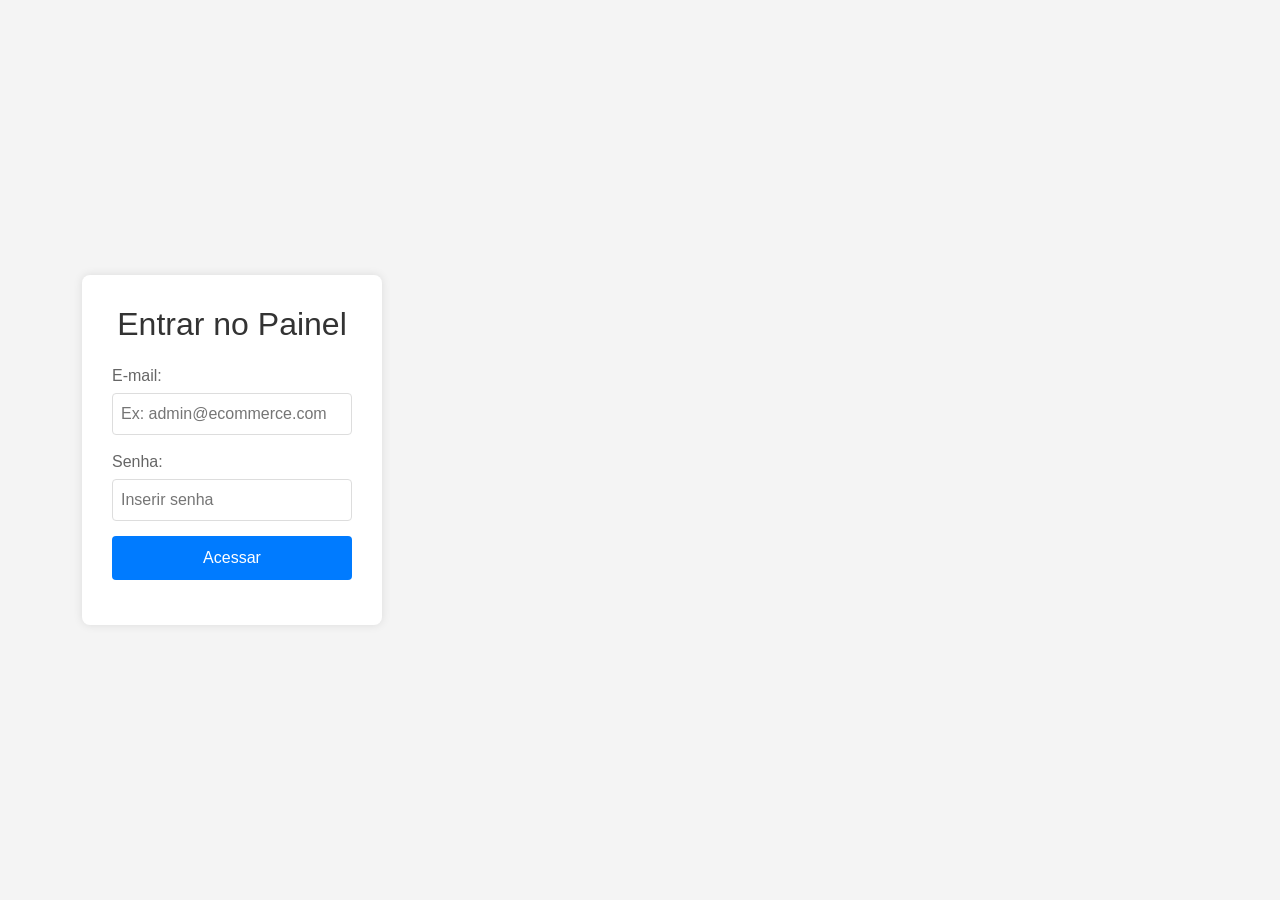
<file: ecommerce/index.html>
<!DOCTYPE html>
  <html lang="pt">
   <head>
    <meta charset="UTF-8">
    <meta name="viewport" content="width=device-width, initial-scale=1.0">
    <title>Painel E-commerce: Iniciar sessão</title>

    <!-- Lista de Tipografias -->
    <link rel="preconnect" href="https://fonts.googleapis.com">
    <link rel="preconnect" href="https://fonts.gstatic.com" crossorigin>
    <link href="https://fonts.googleapis.com/css2?family=Open+Sans:ital,wght@0,300..800;1,300..800&display=swap" rel="stylesheet">

    <!-- Bootstrap (v5.3.8) -->
    <link href="https://cdn.jsdelivr.net/npm/bootstrap@5.3.8/dist/css/bootstrap.min.css" rel="stylesheet" integrity="sha384-sRIl4kxILFvY47J16cr9ZwB07vP4J8+LH7qKQnuqkuIAvNWLzeN8tE5YBujZqJLB" crossorigin="anonymous">

    <link rel="stylesheet" href="style/index.css">
  </head>
  <body>
    <div class="container">
      <main>
        <div class="login-container">
          <h2>Entrar no Painel</h2>
          <form id="form-login">
            <div class="form-group">
              <label for="email">E-mail:</label>
              <input type="email" id="email" required placeholder="Ex: admin@ecommerce.com">
            </div>
            <div class="form-group">
              <label for="senha">Senha:</label>
              <input type="password" id="senha" required placeholder="Inserir senha">
            </div>
            <button type="submit">Acessar</button>
          </form>
          <div id="mensagem-resposta" class="mensagem"></div>
        </div>
      </main>
    </div>
    <script src="https://cdn.jsdelivr.net/npm/bootstrap@5.3.8/dist/js/bootstrap.bundle.min.js" integrity="sha384-FKyoEForCGlyvwx9Hj09JcYn3nv7wiPVlz7YYwJrWVcXK/BmnVDxM+D2scQbITxI" crossorigin="anonymous"></script>
    <!-- <script src="events/index.js"></script> -->
    <script>
      document.getElementById('form-login').addEventListener('submit', async (e) => {
      e.preventDefault(); // Impede a página de recarregar

      const email = document.getElementById('email').value;
      const password = document.getElementById('senha').value;
      const message_div = document.getElementById('mensagem-resposta');

      message_div.textContent = 'Autenticando...';
      message_div.className = 'mensagem';

      try {
          const resposta = await fetch('api_login.php', {
            method: 'POST',
            headers: { 'Content-Type': 'application/json' },
            body: JSON.stringify({
              email: email, senha: password
            })
          });

          const result = await resposta.json();

          if (result.sucesso) {
              message_div.textContent = 'Login feito com sucesso! Redirecionando...';
              message_div.className = 'mensagem sucesso';
              
              // Redireciona o usuário para a tela de estoque após 1.5 segundos
              setTimeout(() => {
                window.location.href = 'estoque.html';
              }, 1500);
          } else {
            message_div.textContent = result.mensagem;
            message_div.className = 'mensagem erro';
          }
      } catch (error) {
          message_div.textContent = 'Erro ao conectar ao servidor.';
          message_div.className = 'mensagem erro';
      }
    });
    </script>
  </body>
</html>
</file>
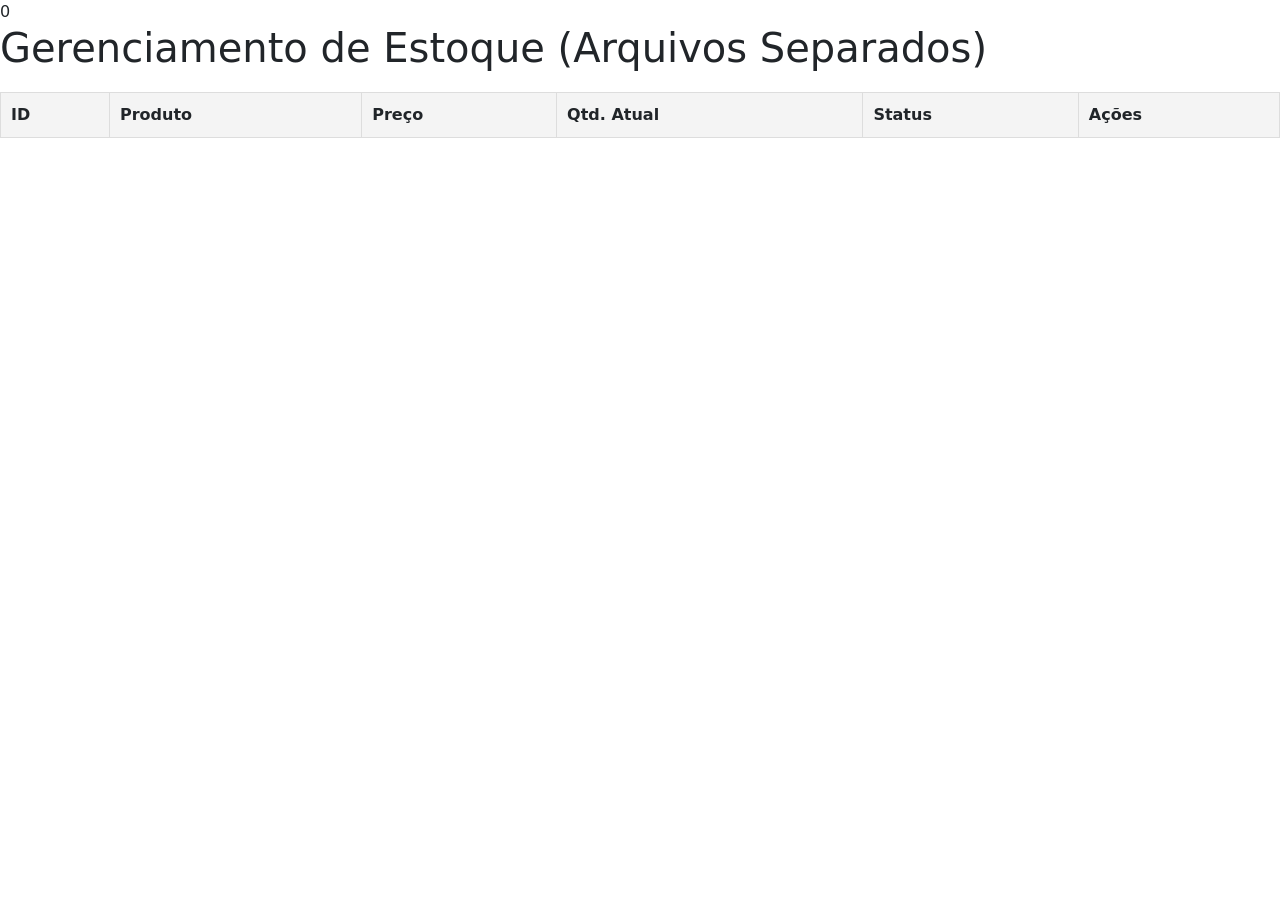
<file: ecommerce/estoque.html>
<!DOCTYPE html>
<html lang="pt-br">
  <head>
    <meta charset="UTF-8">
    <title>Painel de Estoque</title>

    <!-- Bootstrap v5.3.8 -->
    <link href="https://cdn.jsdelivr.net/npm/bootstrap@5.3.8/dist/css/bootstrap.min.css" rel="stylesheet" integrity="sha384-sRIl4kxILFvY47J16cr9ZwB07vP4J8+LH7qKQnuqkuIAvNWLzeN8tE5YBujZqJLB" crossorigin="anonymous">0
    
    <style>
        table { width: 100%; border-collapse: collapse; margin-top: 20px; }
        th, td { border: 1px solid #ddd; padding: 10px; text-align: left; }
        th { background-color: #f4f4f4; }
        .alerta-minimo { background-color: #fff3cd; color: #856404; font-weight: bold; }
        .alerta-esgotado { background-color: #f8d7da; color: #721c24; font-weight: bold; }
    </style>
  </head>
  <body>
    <h1>Gerenciamento de Estoque (Arquivos Separados)</h1>
    
    <table>
      <thead>
        <tr>
          <th>ID</th>
          <th>Produto</th>
          <th>Preço</th>
          <th>Qtd. Atual</th>
          <th>Status</th>
          <th>Ações</th>
        </tr>
      </thead>
      <tbody id="tabela-produtos">
          <!-- O JavaScript vai preencher as linhas aqui dentro -->
      </tbody>
    </table>
    <script src="https://cdn.jsdelivr.net/npm/bootstrap@5.3.8/dist/js/bootstrap.bundle.min.js" integrity="sha384-FKyoEForCGlyvwx9Hj09JcYn3nv7wiPVlz7YYwJrWVcXK/BmnVDxM+D2scQbITxI" crossorigin="anonymous"></script>
    <script>
    // Função que busca os produtos no PHP e renderiza na tela
    async function load_inventory() {
        const answer = await fetch('api_estoque.php');
        const products = await answer.json();
        const tbody = document.getElementById('tabela-produtos');
        tbody.innerHTML = ''; // Limpa a tabela antes de renderizar

        products.forEach(p => {
            // Conversão explícita para números inteiros para evitar erro de comparação textual
            const estoqueAtual = parseInt(p.estoque);
            const estoqueMinimo = parseInt(p.estoque_minimo);

            let class_status = '';
            let status_text = 'Normal';
            
            if (estoqueAtual <= 0) {
                class_status = 'alerta-esgotado';
                status_text = 'Esgotado';
            } else if (estoqueAtual <= estoqueMinimo) { // Agora a comparação matemática funciona perfeitamente
                class_status = 'alerta-minimo';
                status_text = 'Estoque Baixo';
            }

            const formatted_price = parseFloat(p.preco).toLocaleString('pt-BR', { style: 'currency', currency: 'BRL' });

            const linha = `
                <tr class="${class_status}">
                    <td>${p.id}</td>
                    <td>${p.nome}</td>
                    <td>${formatted_price}</td>
                    <td>${p.estoque} un</td>
                    <td>${status_text}</td>
                    <td>
                        <input type="number" id="qtd-${p.id}" value="${p.estoque}" style="width: 60px;" min="0">
                        <button onclick="update_inventory(${p.id})">Salvar</button>
                    </td>
                </tr>
            `;
            tbody.innerHTML += linha;
        });
    }

    // Função que envia a nova quantidade para o PHP salvar no banco
    async function update_inventory(product_id) {
      const new_quantity = document.getElementById(`qtd-${product_id}`).value;

      const answer = await fetch('api_estoque.php', {
          method: 'POST',
          headers: { 'Content-Type': 'application/json' },
          body: JSON.stringify({
              produto_id: product_id,
              nova_quantidade: new_quantity
          })
      });

      const resultado = await answer.json();
      
      if (resultado.sucesso) {
          alert('Estoque atualizado com sucesso!');
          load_inventory(); // Recarrega a lista atualizada
      } else {
          alert('Erro ao atualizar o estoque.');
      }
    }

    // Executa ao abrir a página
    load_inventory();
</script>

  </body>
</html>
</file>
<file: ecommerce/style/index.css>
body { font-family: Arial, sans-serif; background-color: #f4f4f4; display: flex; justify-content: center; align-items: center; height: 100vh; margin: 0; }
.login-container { background: white; padding: 30px; border-radius: 8px; box-shadow: 0px 0px 10px rgba(0,0,0,0.1); width: 300px; }
h2 { text-align: center; margin-bottom: 20px; color: #333; }
.form-group { margin-bottom: 15px; }
label { display: block; margin-bottom: 5px; color: #666; }
input { width: 100%; padding: 8px; border: 1px solid #ddd; border-radius: 4px; box-sizing: border-box; }
button { width: 100%; padding: 10px; background-color: #007bff; border: none; color: white; border-radius: 4px; cursor: pointer; font-size: 16px; }
button:hover { background-color: #0056b6; }
.mensagem { text-align: center; margin-top: 15px; font-weight: bold; }
.erro { color: #dc3545; }
.sucesso { color: #28a745; }
</file>
